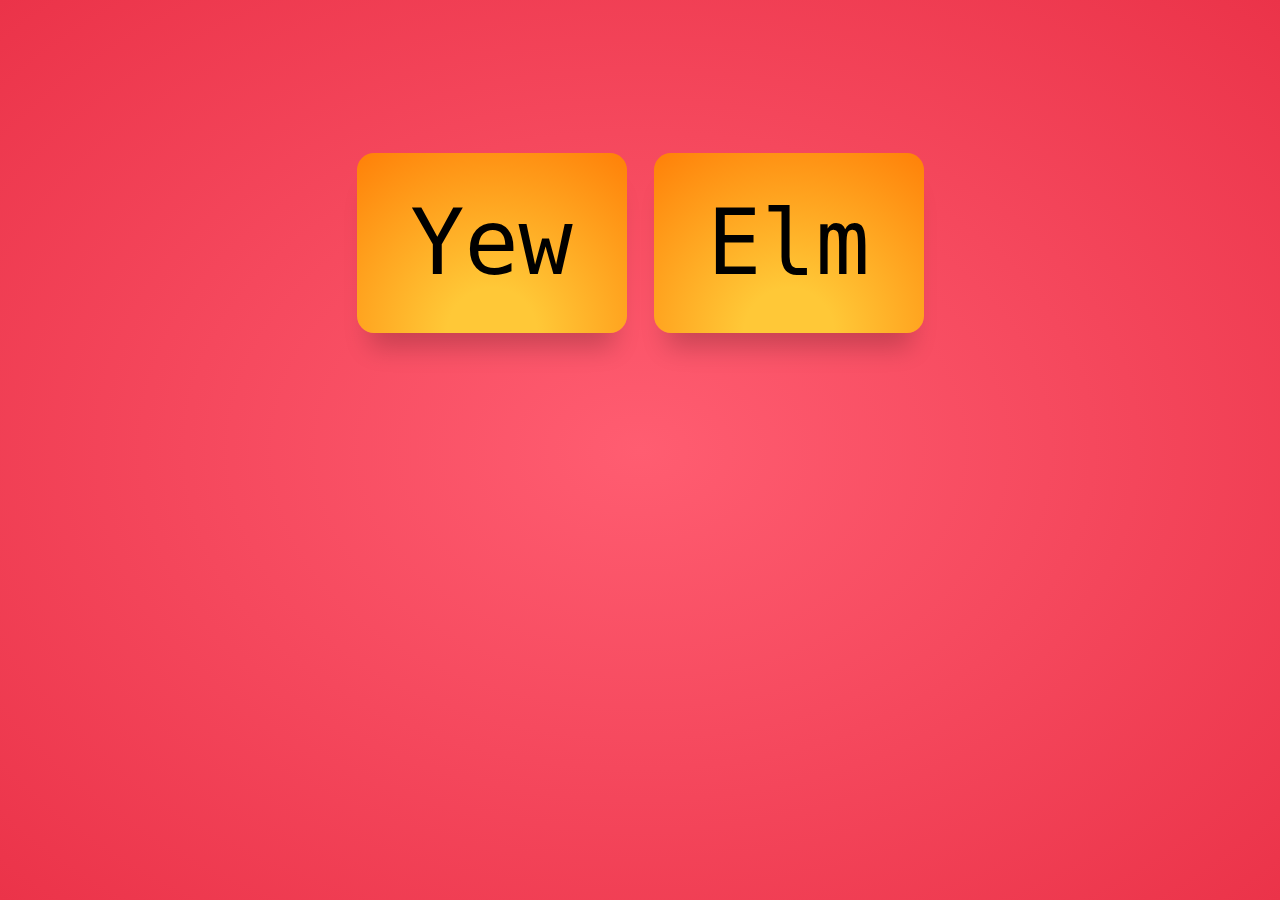
<file: frontend/html/index.html>
<!DOCTYPE html>
<html>

<head>
    <meta charset="utf-8" />
    <meta http-equiv="X-UA-Compatible" content="IE=edge">
    <title>The Audiobed Experiment</title>
    <meta name="viewport" content="width=device-width, initial-scale=1">
    <link rel="stylesheet" type="text/css" media="screen" href="../css/404.css" />
</head>

<body>
    <div class="grid">
        <a href="/yew" title="Go to yew" class="tile">
      Yew
        </a>
        <a href="/elm" title="Go to elm" class="tile">
          Elm
          </a>
    </div>
</body>

</html>
</file>
<file: frontend/css/404.css>
@import './normalize.css';

body {
    display: grid;
    place-items: center center;
    height: 100vh;
    background: radial-gradient(#ff5d71, #EB3349);
    font-family: monospace;
}

h1 {
    font-size: 10vmin;
}

h2 {
    font-size: 5vmin;
}

a {
    text-decoration: none;
    color: #000;
    font-size: 10vmin;
}

a:hover {
    background: radial-gradient(circle at bottom center, #FFC83700 5vmin, #FF800800);
}

a:active {
    background: radial-gradient(circle at bottom center, #545454 5vmin, #3c3c3c);
}

.grid {
    display: grid;
    grid-gap: 3vmin;
    grid-template-columns: repeat(2, 30vmin);
    grid-template-rows: repeat(3, 20vmin);
}

.tall {
    grid-row: span 2;
}

.full-width {
    grid-column: 1 / -1;
}

.jumbo {
    grid-template-rows: repeat(2, 1fr);
}

.tile {
    background: white;
    border-radius: 17px;
    display: grid;
    place-items: center;
    background: radial-gradient(circle at bottom center, #FFC837 5vmin, #FF8008);
    box-shadow: 0 3vmin 3vmin -1.5vmin rgba(0, 0, 0, 0.2);
}
</file>
